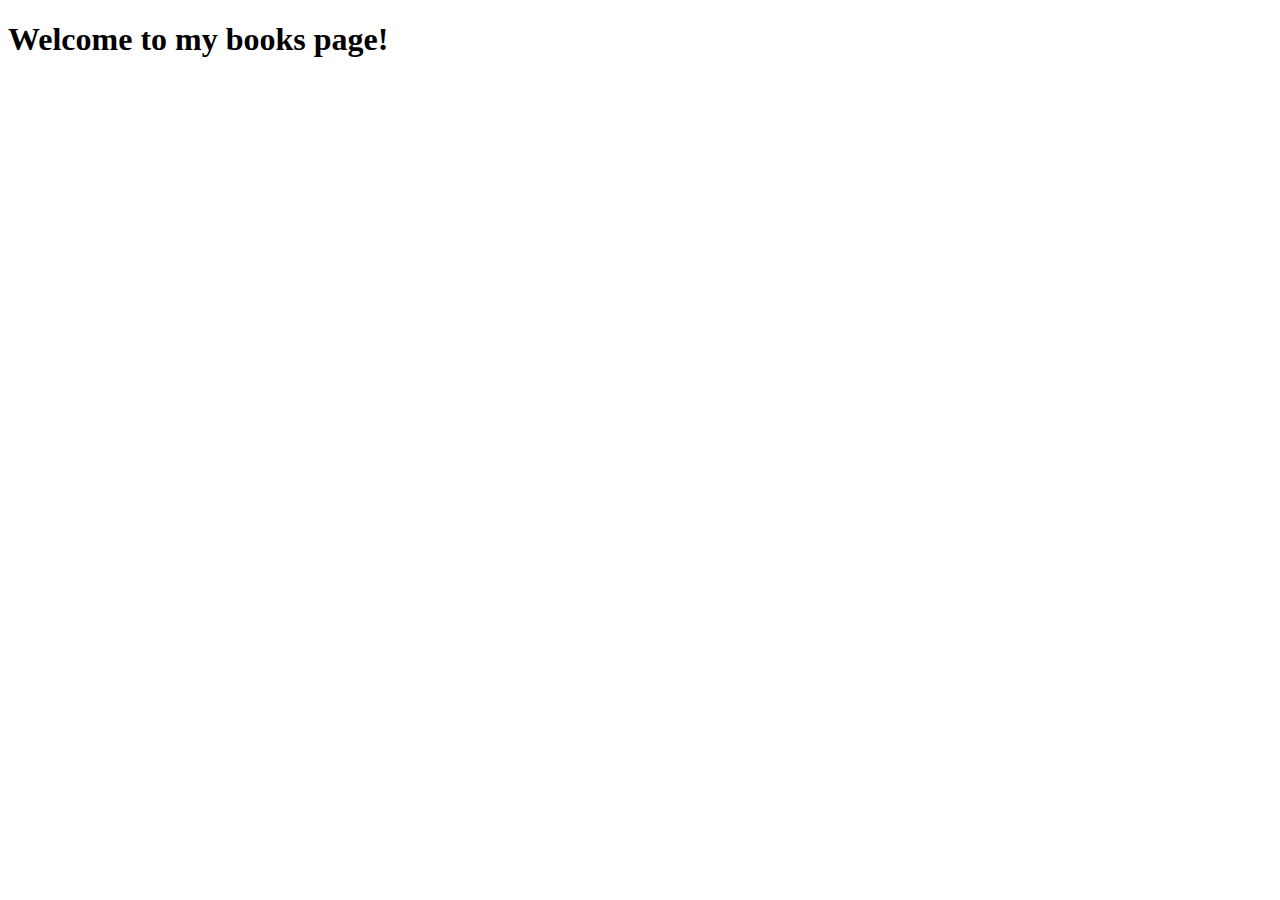
<file: index.html>
<!DOCTYPE html>
<html lang="en">

<head>
    <meta charset="UTF-8">
    <meta http-equiv="X-UA-Compatible" content="IE=edge">
    <meta name="viewport" content="width=device-width, initial-scale=1.0">
    <title>Ajax</title>
    <link rel="stylesheet" href="css/main.css">
</head>

<body onload="onInit()">
    <h1>Welcome to my books page!</h1>
    <div class="display-books">
        
    </div>
    <!-- <script src="js/main.js"></script> -->
    <script src="js/services/book-service.js"></script>
    <script src="js/controllers/book-controller.js"></script>
</body>

</html>
</file>
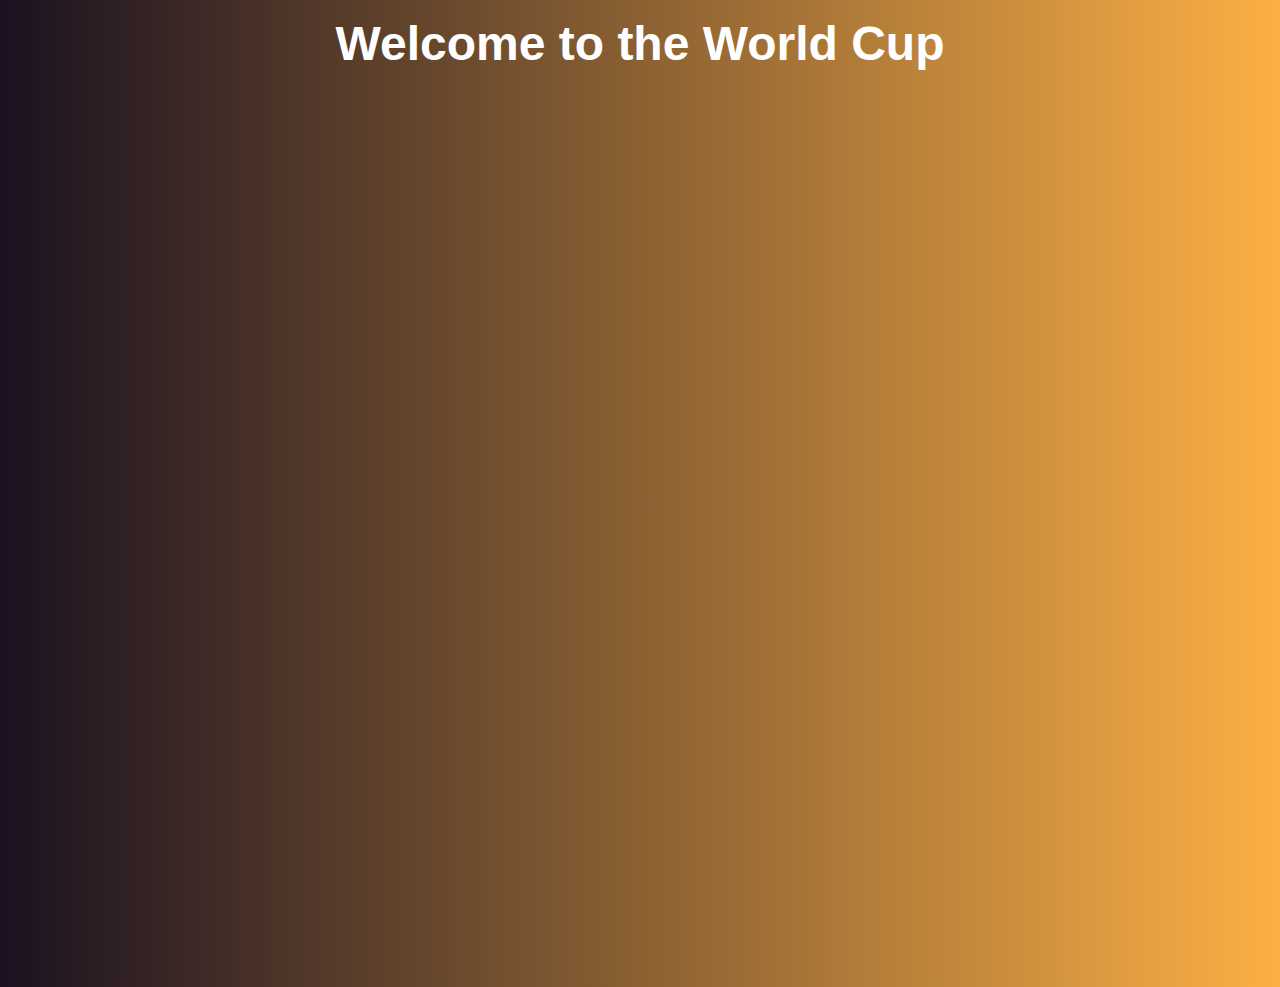
<file: world-cup.html>
<!DOCTYPE html>
<html lang="en">

<head>
    <meta charset="UTF-8">
    <meta http-equiv="X-UA-Compatible" content="IE=edge">
    <meta name="viewport" content="width=device-width, initial-scale=1.0">
    <title>World Cup</title>
    <link rel="stylesheet" href="css/world-cup.css">
</head>

<body onload="onInit()">
    <main>
        <header>
            <h1Welcome class="header">Welcome to the World Cup</h1>
        </header>
        <div class="nations flex">
           
        </div>
    </main>


    <div class="modal hidden" >
        <div class="modal-details"> 
            <span class="close">X</span>
            <div class="func-result"></div>
        </div>
    </div>
    <script src="js/services/storage-service.js"></script>
    <script src="js/services/world-cup-service.js"></script>
<script src="js/controllers/world-cup-controller.js"></script>
</body>

</html>
</file>
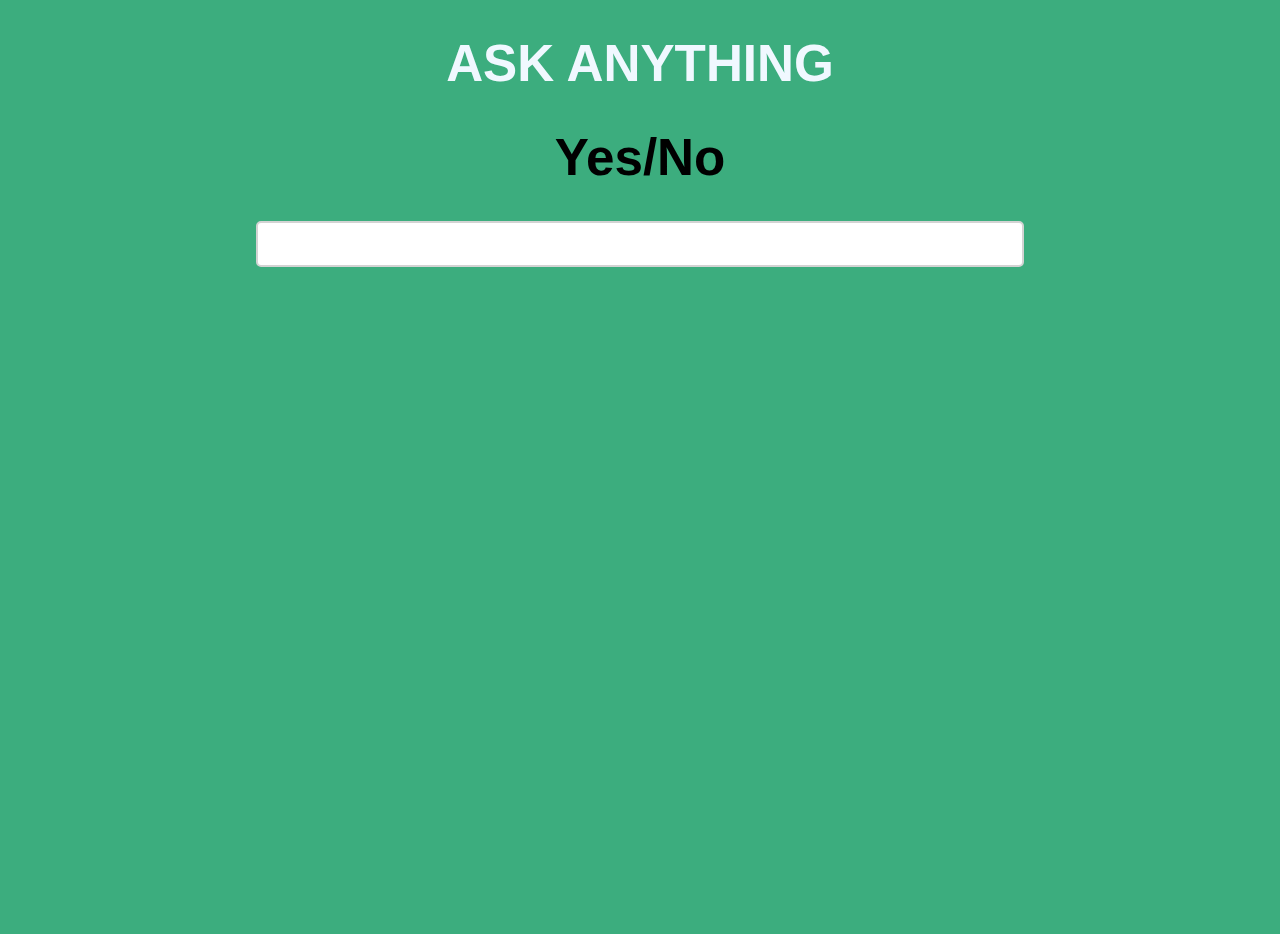
<file: yes-no.html>
<!DOCTYPE html>
<html lang="en">

<head>
    <meta charset="UTF-8">
    <meta http-equiv="X-UA-Compatible" content="IE=edge">
    <meta name="viewport" content="width=device-width, initial-scale=1.0">
    <title>Yes-no</title>
    <link rel="stylesheet" href="css/yes-no.css">
</head>

<body onload="onInit()">
    <div class="headers">
        <h1 class="page-header">ask anything</h1>
        <h1 class="page-secondary-title">Yes/No</h1>
    </div>
    <input type="search" name="symbol" list="symbols">

    <div class="modal hidden" >
        <div class="modal-details"> 
            <span class="close">X</span>
            <div class="func-result"></div>
        </div>
    </div>
    <script src="lib/jquery.js"></script>
    <script src="js/services/ans-service-jquery.js"></script>
    <script src="js/controllers/yes-no-controller.js"></script>
</body>

</html>
</file>
<file: css/main.css>
.display-books {
  display: flex;
  flex-direction: column;
}

.card {
  margin: 0.5rem;
  padding: 0.2rem;
  border-radius: 0.3rem;
  background-color: rgb(228, 220, 220);
}

.row-header {
  padding: 0.8rem;
  margin: 0.4rem;
  background-color: aliceblue;
}

.row-details img {
  width: 100px;
  height: 100px;
}

p {
  margin: 0;
}

.flex {
  display: flex;
}

.person-details {
  flex-direction: column;
}

.hidden {
  display: none;
}
</file>
<file: css/world-cup.css>
* {
  box-sizing: border-box;
}
body {
  margin: 0;
  background: rgb(26, 17, 32);
  background: linear-gradient(
    90deg,
    rgba(26, 17, 32, 1) 0%,
    rgba(252, 176, 69, 1) 100%
  );
  font-family: "Segoe UI", Tahoma, Geneva, Verdana, sans-serif;
    min-height: 100vh;
}
.flex {
  display: flex;
}
.nations{
    width: 100%;
    min-height: 100vh;
    flex-wrap: wrap;
    justify-content: center;
}

.nation{
    flex-wrap: wrap;
    width: 201px;
    height: 35px;
    text-transform: uppercase;
    margin: .3rem;
    border-radius: .2rem;
    font-size: 1.3rem;
    background-color: #fbb306;
    border: none;
    cursor: pointer;
}

.nation:hover{
   opacity: 0.8;
}

.nation:hover{
    opacity:0.8;
}

header{
    margin: 1rem;
    text-align: center;
}
.header{
    font-size:3rem;
    font-weight:600;
    color: white;
    animation: text-shadow-pop-top 0.6s both;
}

.modal {
    top: 0;
    position: fixed;
    width: 100%;
    height: 100%;
    background-color: #00000080;
    display: flex;
    align-items: center;
    justify-content: center;
    
  }
  
  .modal-details {
    position: relative;
    min-width: 400px;
    max-width:700px;
    background-color: aliceblue;
    border-radius: 0.3rem;
    padding:.6rem;
  }
  
  .close {
    position: absolute;
    font-size: 1.3rem;
    font-weight: 700;
    right: 0;
    top: 0;
    padding: 0.5rem;
    border-radius: 0.3rem;
    cursor: pointer;
  }
  
  .close:hover {
      color: white;
      background-color: rgb(22, 21, 21);
  }
  .hidden {
    display: none;
  }

@keyframes text-shadow-pop-top {
    0% {
      text-shadow: 0 0 #555555, 0 0 #555555, 0 0 #555555, 0 0 #555555, 0 0 #555555, 0 0 #555555, 0 0 #555555, 0 0 #555555;
      -webkit-transform: translateY(0);
              transform: translateY(0);
    }
    100% {
      text-shadow: 0 -1px #555555, 0 -2px #555555, 0 -3px #555555, 0 -4px #555555, 0 -5px #555555, 0 -6px #555555, 0 -7px #555555, 0 -8px #555555;
      -webkit-transform: translateY(8px);
              transform: translateY(8px);
    }
  }
</file>
<file: css/yes-no.css>
*{
    box-sizing: border-box;
}

body {
  margin: 0;
  background-color: #3cad7e;
  font-family: "Segoe UI", Tahoma, Geneva, Verdana, sans-serif;
  text-align: center;
  min-height: 100vh;
}

.headers {
  width: 100%;
  font-size: 1.6rem;
}

.page-header {
  text-transform: uppercase;
  color: aliceblue;
}

input[name="symbol"] {
  padding: 1em;
  width: 60%;
  outline: none;
  border: 2px solid lightgray;
  border-radius: 5px;
  align-self: center;
}

.modal {
  top: 0;
  position: fixed;
  width: 100%;
  height: 100%;
  background-color: #00000080;
  display: flex;
  align-items: center;
  justify-content: center;
  
}

.modal-details {
  position: relative;
  min-width: 400px;
  max-width:700px;
  background-color: aliceblue;
  border-radius: 0.3rem;
  padding:.6rem;
}

.hidden {
  display: none;
}

.close {
  position: absolute;
  font-size: 1.3rem;
  font-weight: 700;
  right: 0;
  top: 0;
  padding: 0.5rem;
  border-radius: 0.3rem;
  cursor: pointer;
}

.close:hover {
    color: white;
    background-color: rgb(22, 21, 21);
}

.func-result{
    width: 100%;
    height:100%;

}

.func-result img{
    width: 100%;
    height:100%;
}
</file>
